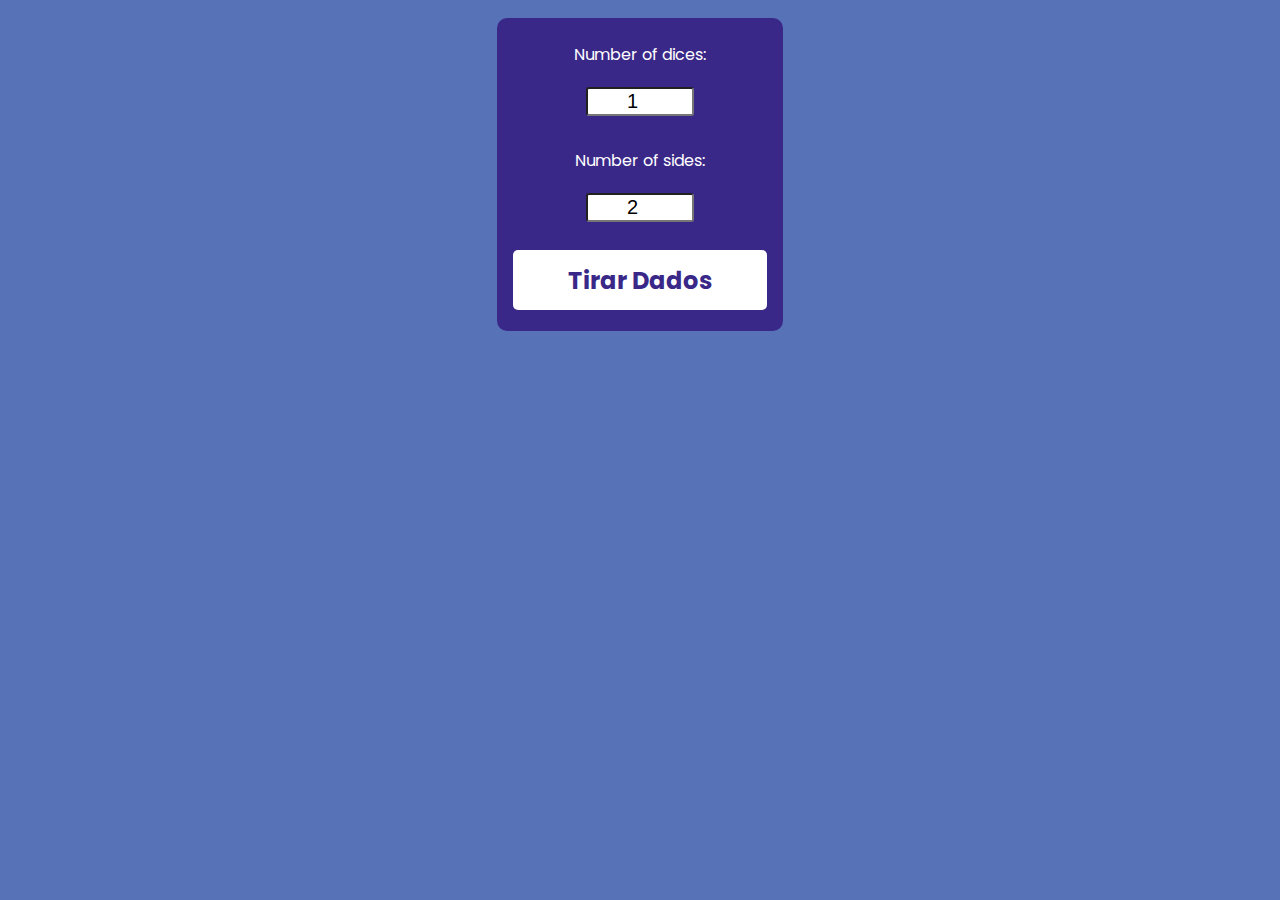
<file: dice/index.html>
<!DOCTYPE html>
<html lang="en">
<head>
    <meta charset="UTF-8">
    <meta http-equiv="X-UA-Compatible" content="IE=edge">
    <meta name="viewport" content="width=device-width, initial-scale=1.0">
    <link rel="stylesheet" href="dice.css">
    <title>Dice Roller</title>
</head>
<body>
    <main>
        <div class="container">
            <label for="quantity-el" id="quantityText">Number of dices: </label>
            <input type="number" name="quantity" id="quantity-el" value="1" class="">
            <p id="tip-quantity" class="tip">Please only numbers bigger than 0</p>
        </div>
        <div class="container">
            <label for="faces-el" id="facesText">Number of sides: </label>
            <input type="number" name="faces" id="faces-el" value="2" class="">
            <p id="tip-faces" class="tip">Please only numbers bigger than 1</p>
        </div>
        
        <button id="random-btn">Tirar Dados</button>
        <div class="section">
            <ul id="radom-list"></ul>
        </div>
    </main>
    <script src="./dice.js"></script>
</body>
</html>
</file>
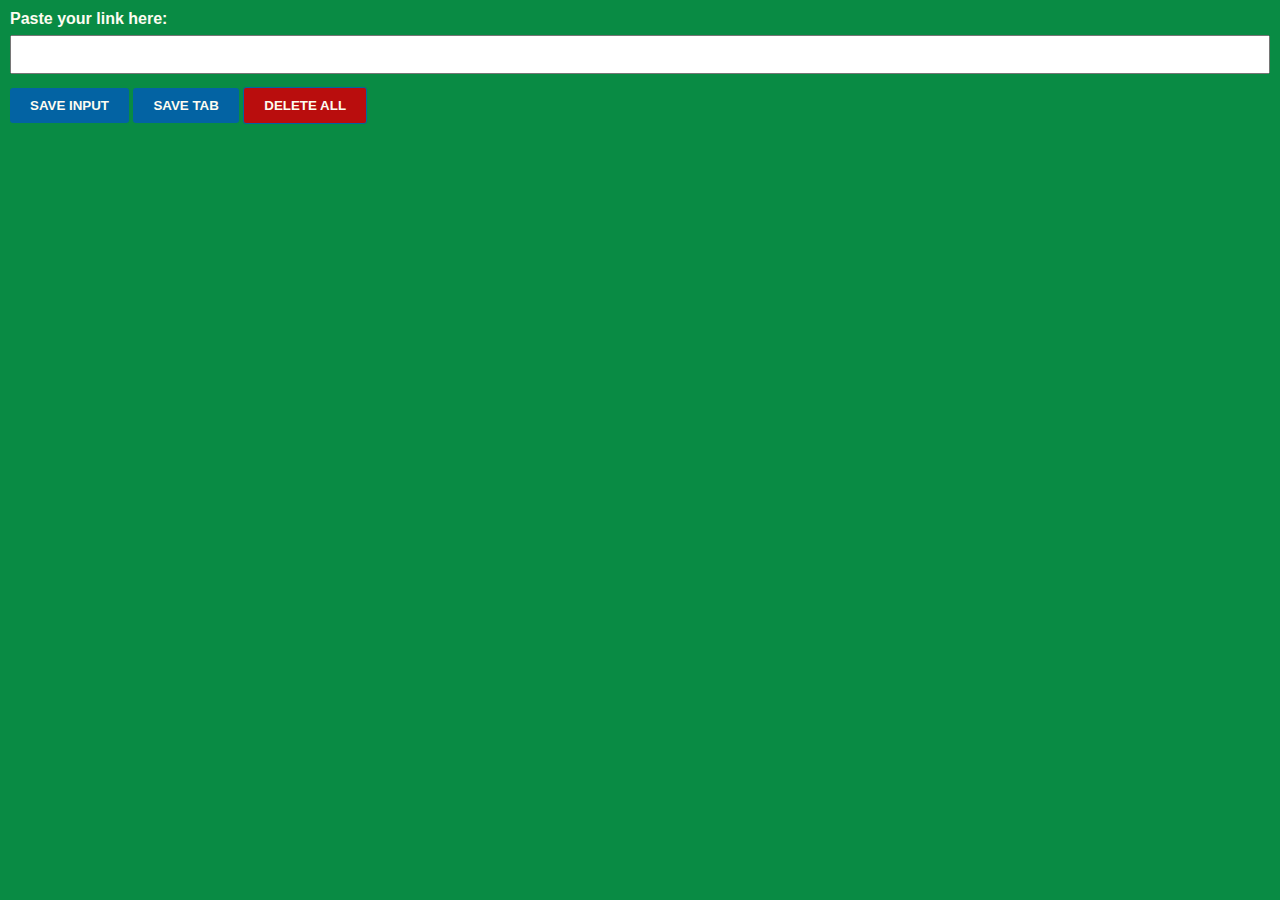
<file: leadtracker/index.html>
<!DOCTYPE html>
<html lang="en">
<head>
    <meta charset="UTF-8">
    <meta http-equiv="X-UA-Compatible" content="IE=edge">
    <meta name="viewport" content="width=device-width, initial-scale=1.0">
    <link rel="stylesheet" href="./leadtracker.css">
    <title>Lead Tracker</title>
</head>
<body>
    <label for="input-el">Paste your link here:</label>
    <input type="text" id="input-el">
    <button id="input-btn">SAVE INPUT</button>
    <button id="tab-btn">SAVE TAB</button>
    <button id="delete-btn">DELETE ALL</button>
    <ul id="ul-el">
    </ul>
    <script src="./leadtracker.js"></script>
</body>
</html>
</file>
<file: dice/dice.css>
@import url("https://fonts.googleapis.com/css2?family=Poppins:ital,wght@0,600;1,600&display=swap");
:root {
  --blue: #3a2888;
  --light-blue: #5872b8;
  --dark-red: #882828;
}

* {
  margin: 0;
}

body {
  background: var(--light-blue);
  color: #fff;
  display: -ms-grid;
  display: grid;
  place-items: center;
  font-family: Poppins;
  min-width: 300px;
}

main {
  margin: 1.1em;
  padding: 1em;
  border-radius: 10px;
  background: var(--blue);
}

.container {
  padding: 0.5em 0.75em;
  display: -ms-grid;
  display: grid;
  place-items: center;
}

.container .tip {
  margin: 0.25em 0;
  padding: 0.5em 0.75em;
  border-radius: 10px;
  background: var(--dark-red);
  font-size: 0.75em;
  -webkit-clip-path: circle(0 at 0 0);
          clip-path: circle(0 at 0 0);
  -webkit-transition: -webkit-clip-path 1s;
  transition: -webkit-clip-path 1s;
  transition: clip-path 1s;
  transition: clip-path 1s, -webkit-clip-path 1s;
}

.container .reveal {
  -webkit-clip-path: circle(100%);
          clip-path: circle(100%);
  -webkit-transition: -webkit-clip-path 1s;
  transition: -webkit-clip-path 1s;
  transition: clip-path 1s;
  transition: clip-path 1s, -webkit-clip-path 1s;
}

.container .move {
  -webkit-transform: translate(0, 0);
          transform: translate(0, 0);
}

input {
  border-radius: 3px;
  width: 5em;
  font-size: 1.25em;
  margin: 0.1 0.5em 0;
  -webkit-transform: translate(0, 20px);
          transform: translate(0, 20px);
  text-align: center;
}

button {
  margin: 0.2em 0;
  padding: 0.5em 0.75em;
  border-radius: 5px;
  background: #fff;
  color: var(--blue);
  font-weight: bold;
  height: 2.5em;
  width: 100%;
  border: none;
  font-family: Poppins;
  font-size: 1.5em;
}

button:hover {
  -webkit-transform: scale(1.1);
          transform: scale(1.1);
  opacity: 0.8;
}

.section ul {
  display: -ms-grid;
  display: grid;
  place-items: center;
  list-style-type: none;
  padding: 0;
}
/*# sourceMappingURL=dice.css.map */
</file>
<file: leadtracker/leadtracker.css>
:root {
  --is-white: rgb(253, 252, 241);
  --is-bluish: #0363a3;
  --is-red: rgb(185, 13, 13);
  --is-otro: rgb(9, 139, 68);
}

body {
  margin: 0;
  padding: 10px;
  font-family: Arial, Helvetica, sans-serif;
  background: var(--is-otro);
  min-width: 300px;
  color: var(--is-white);
}

label {
  font-weight: bold;
}

input {
  width: 100%;
  padding: 10px;
  -webkit-box-sizing: border-box;
          box-sizing: border-box;
  margin: 0.5em 0;
}

button {
  background: var(--is-bluish);
  color: var(--is-white);
  padding: 10px 20px;
  margin: 0.5em 0;
  border: none;
  border-radius: 3px;
  font-weight: bold;
}

#delete-btn {
  background: var(--is-red);
  color: var(--is-white);
  border: 1px solid var(--is-bluish);
}

ul {
  padding-left: 0;
}

ul li {
  list-style-type: none;
}

ul li a {
  color: var(--is-white);
  font-size: 0.75em;
}
/*# sourceMappingURL=leadtracker.css.map */
</file>
